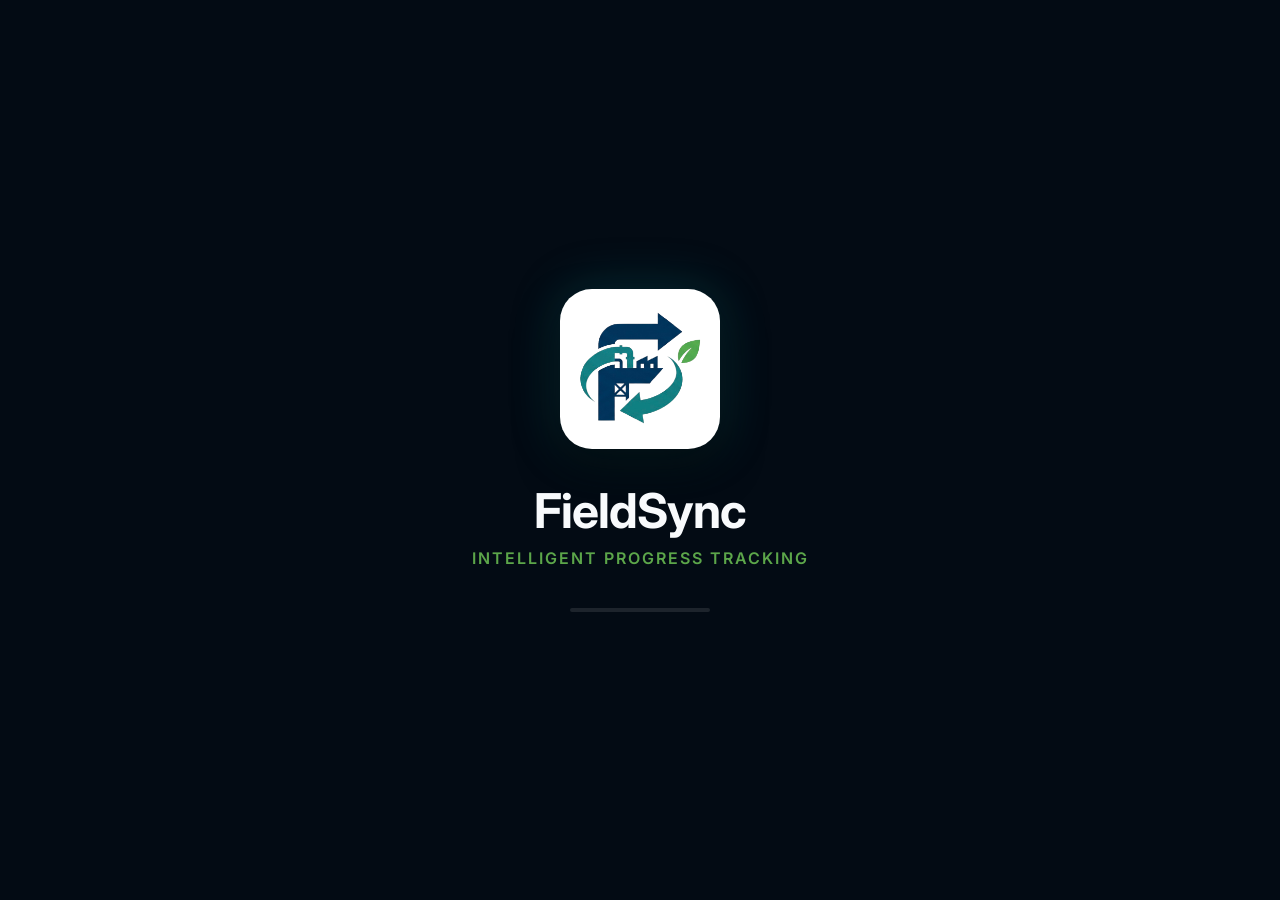
<file: frontend/audit.html>
<!DOCTYPE html>
<html lang="en">
<head>
  <meta charset="UTF-8" />
  <title>FieldSync | Audit</title>
  <link href="https://fonts.googleapis.com/css2?family=Inter:wght@400;600;700&display=swap" rel="stylesheet">
  <link rel="stylesheet" href="https://cdnjs.cloudflare.com/ajax/libs/font-awesome/6.4.0/css/all.min.css">
  <link rel="stylesheet" href="style.css" />
  <script>if (!localStorage.getItem('fieldSyncSession')) window.location.href = 'auth.html';</script>
</head>
<body>
  <header class="topbar">
    <div class="brand-group">
      <div class="brand-container"><div class="logo-icon"><img src="logo.png" alt="FieldSync Logo"></div><div class="brand-text"><p class="eyebrow"><i class="fa-solid fa-building"></i> Company</p><h1>FieldSync</h1></div></div>
      <nav class="nav-menu">
        <a href="index.html">Dashboard</a>
        <a href="capture.html">Data Capture</a>
        <a href="events.html">Progress Events</a>
        <a href="memory.html">Institutional Memory</a>
        <a href="audit.html" class="active">Audit Trail</a>
      </nav>
    </div>
  </header>

  <main class="container">
    <div class="welcome-row">
      <div class="welcome-text"><h2>Audit Trail</h2><p>Traceable history of all planner decisions and data modifications.</p></div>
    </div>
    <section class="panel full-panel">
      <div class="table-wrapper">
        <table>
          <thead><tr><th>Time</th><th>Entity</th><th>Action</th><th>Previous Value</th><th>New Value</th></tr></thead>
          <tbody id="auditTableBody"><tr><td colspan="5" class="empty-cell">Loading audit records...</td></tr></tbody>
        </table>
      </div>
    </section>
  </main>
  <script src="script.js"></script>
</body>
</html>
</file>
<file: frontend/style.css>
/* ==========================================================================
   Oil India Command Center Theme (Custom Logo Matched)
   ========================================================================== */
:root {
  /* Colors Extracted Directly From Your Logo */
  --brand-navy: #062b4e;   /* The deep blue from the factory 'F' */
  --brand-teal: #10858a;   /* The teal from the bottom arrow/pipe */
  --brand-green: #5ca64a;  /* The green from the leaf */
  
  /* UI Surface Colors (Petroleum Dark Mode) */
  --page-bg: #030b14; /* Ultra dark navy base */
  --card-bg: #0a1626; /* Elevated navy surface */
  --text-main: #f8fafc; 
  --text-muted: #94a3b8; 
  --border: #1a2a3f; 
  
  /* Status Colors */
  --success: var(--brand-green); 
  --success-bg: rgba(92, 166, 74, 0.15);
  --warning: #f59e0b; /* Oil India Gold */
  --warning-bg: rgba(245, 158, 11, 0.15);
  --danger: #ef4444; 
  --danger-bg: rgba(239, 68, 68, 0.15);
  --info: var(--brand-teal); 
  --info-bg: rgba(16, 133, 138, 0.15);
  --purple: #8b5cf6; 
  --purple-bg: rgba(139, 92, 246, 0.15);

  /* Shadows & Borders */
  --shadow-sm: 0 1px 3px rgba(0,0,0,0.5);
  --shadow-md: 0 4px 6px -1px rgba(0,0,0,0.6);
  --shadow-hover: 0 12px 28px -5px rgba(0,0,0,0.7), 0 0 15px rgba(16, 133, 138, 0.2);
  --radius-md: 8px;
  --radius-lg: 12px; 
  --transition: all 0.3s cubic-bezier(0.25, 0.8, 0.25, 1);
}

* { box-sizing: border-box; margin: 0; padding: 0; }
body { background: var(--page-bg); color: var(--text-main); font-family: 'Inter', sans-serif; -webkit-font-smoothing: antialiased; }

/* ==========================================================================
   Topbar / Header Navigation
   ========================================================================== */
.topbar {
  display: flex; align-items: center; justify-content: space-between;
  padding: 12px max(5%, 32px);
  background: var(--brand-navy);
  color: white; box-shadow: 0 4px 20px rgba(0, 0, 0, 0.6);
  position: sticky; top: 0; z-index: 100;
  border-bottom: 2px solid var(--brand-teal);
}

.brand-group { display: flex; align-items: center; gap: 40px; }
.brand-container { display: flex; align-items: center; gap: 16px; }

/* NEW: Glowing White Logo Enclosure for Topbar */
.logo-icon {
  background: #ffffff;
  width: 48px;
  height: 48px;
  border-radius: 10px;
  display: flex;
  align-items: center;
  justify-content: center;
  padding: 6px;
  box-shadow: 0 0 12px rgba(255, 255, 255, 0.2);
}
.logo-icon img { width: 100%; height: 100%; object-fit: contain; }

.eyebrow { color: var(--brand-teal); font-size: 11px; font-weight: 700; letter-spacing: 1.5px; text-transform: uppercase; margin-bottom: 2px; }
h1 { font-size: 24px; font-weight: 700; letter-spacing: -0.5px; }

/* Nav Menu */
.nav-menu { display: flex; gap: 24px; }
.nav-menu a { color: #cbd5e1; text-decoration: none; font-size: 14px; font-weight: 500; padding: 8px 0; border-bottom: 2px solid transparent; transition: var(--transition); }
.nav-menu a:hover { color: white; }
.nav-menu a.active { color: white; border-bottom-color: var(--brand-green); }

.api-status { display: flex; align-items: center; gap: 8px; background: rgba(0,0,0,0.3); padding: 8px 16px; border-radius: 30px; font-size: 13px; font-weight: 500; }
.status-dot { width: 10px; height: 10px; border-radius: 50%; background: var(--warning); box-shadow: 0 0 8px var(--warning); }
.status-dot.online { background: var(--success); box-shadow: 0 0 8px var(--success); }
.status-dot.offline { background: var(--danger); box-shadow: 0 0 8px var(--danger); }

/* ==========================================================================
   Main Layout & Panels
   ========================================================================== */
.container { width: min(1280px, 92%); margin: 32px auto 80px; }
.welcome-row { margin-bottom: 24px; display: flex; justify-content: space-between; align-items: center; }
.welcome-text h2 { font-size: 28px; font-weight: 700; color: var(--text-main); }
.welcome-text p { color: var(--text-muted); margin-top: 6px; font-size: 15px; }

.stats-grid { display: grid; grid-template-columns: repeat(auto-fit, minmax(190px, 1fr)); gap: 20px; margin-bottom: 32px; }
.stat-card { display: flex; align-items: center; gap: 16px; padding: 24px; border-radius: var(--radius-lg); background: var(--card-bg); border: 1px solid var(--border); box-shadow: var(--shadow-sm); transition: var(--transition); }
.stat-card:hover { transform: translateY(-4px); box-shadow: var(--shadow-hover); border-color: var(--brand-teal); }
.stat-icon { width: 48px; height: 48px; border-radius: 10px; display: flex; align-items: center; justify-content: center; font-size: 20px; }
.stat-details p { color: var(--text-muted); font-size: 13px; font-weight: 500; }
.stat-details strong { display: block; font-size: 28px; font-weight: 700; color: var(--text-main); margin-top: 4px; line-height: 1; }

.stat-card.blue .stat-icon { background: var(--info-bg); color: var(--brand-teal); }
.stat-card.green .stat-icon { background: var(--success-bg); color: var(--brand-green); }
.stat-card.orange .stat-icon { background: var(--warning-bg); color: var(--warning); }
.stat-card.yellow .stat-icon { background: var(--warning-bg); color: var(--warning); }
.stat-card.red .stat-icon { background: var(--danger-bg); color: var(--danger); }
.stat-card.purple .stat-icon { background: var(--purple-bg); color: var(--purple); }

.action-grid { display: grid; grid-template-columns: repeat(auto-fit, minmax(320px, 1fr)); gap: 24px; margin-bottom: 24px; }
.panel { background: var(--card-bg); border: 1px solid var(--border); border-radius: var(--radius-lg); box-shadow: var(--shadow-md); padding: 24px; transition: var(--transition); }
.panel-header h3 { display: flex; align-items: center; gap: 8px; font-size: 18px; font-weight: 600; }
.panel-header h3 i { color: var(--brand-teal); }
.panel-description { color: var(--text-muted); font-size: 14px; margin-top: 8px; margin-bottom: 20px; min-height: 40px; }

.input-group label { display: block; font-size: 13px; font-weight: 600; margin-bottom: 8px; }
textarea { width: 100%; min-height: 120px; padding: 16px; border: 1px solid var(--border); border-radius: var(--radius-md); background: rgba(0,0,0,0.3); color: var(--text-main); transition: var(--transition); }
textarea:focus { outline: none; border-color: var(--brand-teal); background: var(--card-bg); box-shadow: 0 0 0 3px rgba(16, 133, 138, 0.2); }
.file-group .file-input { width: 100%; padding: 12px; background: rgba(0,0,0,0.3); border: 2px dashed var(--border); border-radius: var(--radius-md); cursor: pointer; color: var(--text-main); }
.file-group .file-input:hover { border-color: var(--brand-teal); }

/* Buttons */
button { display: inline-flex; align-items: center; justify-content: center; gap: 8px; border: none; border-radius: var(--radius-md); padding: 12px 20px; font-size: 14px; font-weight: 600; cursor: pointer; transition: var(--transition); }
.primary-button { width: 100%; background: var(--brand-teal); color: white; margin-top: 16px; }
.primary-button:hover { background: #0c6a6e; transform: translateY(-2px); box-shadow: 0 4px 15px rgba(16, 133, 138, 0.4); }
.primary-button.outline { background: transparent; color: var(--brand-teal); border: 1px solid var(--brand-teal); }
.primary-button.outline:hover { background: rgba(16, 133, 138, 0.1); }
.secondary-button { background: var(--border); color: var(--text-main); }
.secondary-button:hover { background: #2a3f5f; }
.small-button { padding: 8px 12px; font-size: 12px; }

/* Voice Agent */
.voice-agent-row { display: flex; align-items: center; gap: 12px; margin-top: 12px; }
.voice-button { background: var(--page-bg); color: var(--text-main); border: 1px solid var(--border); }
.voice-button:hover { border-color: var(--brand-teal); color: var(--brand-teal); }
.voice-button.listening { background: rgba(239, 68, 68, 0.15); color: #fca5a5; border-color: var(--danger); animation: pulse 1.5s infinite; }
@keyframes pulse { 0% { box-shadow: 0 0 0 0 rgba(239, 68, 68, 0.4); } 70% { box-shadow: 0 0 0 10px rgba(239, 68, 68, 0); } 100% { box-shadow: 0 0 0 0 rgba(239, 68, 68, 0); } }

/* Tables */
.data-tables-container { display: flex; flex-direction: column; gap: 24px; }
.split-tables-grid { display: grid; grid-template-columns: 1fr 1fr; gap: 24px; }
.full-panel { padding: 0; overflow: hidden; }
.section-heading { padding: 20px 24px; border-bottom: 1px solid var(--border); display: flex; justify-content: space-between; align-items: center; background: transparent; }
.heading-text h3 { font-size: 16px; margin-bottom: 4px; }
.heading-text p { font-size: 13px; color: var(--text-muted); }
.table-wrapper { width: 100%; overflow-x: auto; }
.table-wrapper::-webkit-scrollbar { height: 8px; }
.table-wrapper::-webkit-scrollbar-track { background: var(--page-bg); }
.table-wrapper::-webkit-scrollbar-thumb { background: var(--border); border-radius: 4px; }
table { width: 100%; border-collapse: collapse; min-width: 600px; }
th { background: rgba(0,0,0,0.2); color: var(--text-muted); font-size: 12px; font-weight: 600; text-transform: uppercase; padding: 16px 24px; text-align: left; border-bottom: 1px solid var(--border); }
td { padding: 16px 24px; font-size: 14px; border-bottom: 1px solid var(--border); }
tbody tr:hover { background-color: rgba(255, 255, 255, 0.03); }
.empty-cell { text-align: center; padding: 40px; color: var(--text-muted); font-style: italic; }

/* Badges */
.badge { padding: 6px 12px; border-radius: 20px; font-size: 12px; font-weight: 600; }
.badge[style] { background: var(--border) !important; color: var(--text-main) !important; }
.badge.pending { background: var(--warning-bg); color: var(--warning); }
.status-badge { display: inline-flex; align-items: center; gap: 6px; padding: 6px 12px; border-radius: 20px; font-size: 12px; font-weight: 600; text-transform: capitalize; }
.status-badge::before { content: ''; display: block; width: 6px; height: 6px; border-radius: 50%; }
.status-badge.not_started { background: rgba(255,255,255,0.05); color: var(--text-muted); }
.status-badge.not_started::before { background: var(--text-muted); }
.status-badge.in_progress { background: var(--warning-bg); color: var(--warning); }
.status-badge.in_progress::before { background: var(--warning); }
.status-badge.completed { background: var(--success-bg); color: var(--success); }
.status-badge.completed::before { background: var(--success); }

/* Match Cards */
.match-list { padding: 0 24px; }
.match-card { display: flex; justify-content: space-between; align-items: center; padding: 20px 0; border-bottom: 1px solid var(--border); }
.match-info h4 { font-size: 15px; margin-bottom: 4px; }
.match-info p { font-size: 13px; color: var(--text-muted); }
.match-actions { display: flex; align-items: center; gap: 16px; }
.confidence { font-size: 18px; font-weight: 700; color: var(--brand-teal); }
.approve-button { background: var(--success-bg); color: var(--success); border: 1px solid var(--success); }
.approve-button:hover { background: var(--success); color: white; }
.reject-button { background: var(--danger-bg); color: var(--danger); border: 1px solid var(--danger); }
.reject-button:hover { background: var(--danger); color: white; }

/* Utilities */
.message-box { padding: 16px; border-radius: var(--radius-md); font-size: 14px; font-weight: 500; margin-bottom: 24px; display: flex; align-items: center; gap: 12px; }
.message-box.success { background: var(--success-bg); color: var(--success); border: 1px solid var(--success); }
.message-box.error, .message-box.warning { background: var(--danger-bg); color: var(--danger); border: 1px solid var(--danger); }
.hidden { display: none !important; }

@media (max-width: 900px) {
  .split-tables-grid { grid-template-columns: 1fr; }
  .topbar { flex-direction: column; align-items: flex-start; gap: 16px;}
  .brand-group { flex-direction: column; align-items: flex-start; gap: 16px; }
  .match-card { flex-direction: column; align-items: flex-start; gap: 16px; }
}

/* ==========================================================================
   Frappe Gantt Light Theme 
   ========================================================================== */
.gantt-wrapper { 
  background-color: #ffffff !important; 
  border-radius: var(--radius-md);
}

.gantt .grid-background { fill: #ffffff !important; }
.gantt .grid-header { fill: #f8fafc !important; } 
.gantt .grid-row { fill: #ffffff !important; }
.gantt .grid-row:nth-child(even) { fill: #f1f5f9 !important; } 
.gantt .tick line { stroke: #e2e8f0 !important; } 

/* 1. Header Dates Text */
.gantt .upper-text, 
.gantt .lower-text { 
  fill: #64748b !important; /* Clean gray */
  font-family: 'Inter', sans-serif !important; 
  font-size: 12px !important;
  font-weight: 500 !important;
  letter-spacing: 0.5px !important;
}

/* 2. Crisp, Readable Activity Text */
.gantt .bar-label,
.gantt .bar-label.big { 
  fill: #0f172a !important; /* Deep, crisp slate/black */
  font-family: 'Inter', sans-serif !important; 
  font-weight: 500 !important; /* Normal weight to fix the "congested" look */
  font-size: 12px !important; 
  letter-spacing: 0.5px !important; /* Adds breathing room between letters */
  text-shadow: none !important; /* Removed the halo effect that caused blurring */
}

/* 3. Modern Progress Track Bars */
.gantt .bar { 
  fill: #e2e8f0 !important; 
  stroke: var(--brand-teal) !important; 
  stroke-width: 1 !important; /* Thinner, cleaner border */
}
.gantt .bar-progress { 
  fill: var(--brand-teal) !important; 
}

/* 4. Hover Popup */
.gantt-popup {
  background: #ffffff !important;
  border: 1px solid #cbd5e1 !important;
  color: #334155 !important;
  border-radius: var(--radius-md) !important;
  box-shadow: 0 10px 25px rgba(0,0,0,0.15) !important;
  font-family: 'Inter', sans-serif !important;
}
.gantt-popup .title { 
  border-bottom: 1px solid #e2e8f0 !important; 
  color: var(--brand-navy) !important; 
  font-weight: 700 !important; 
}
.gantt-popup .subtitle { color: #475569 !important; font-weight: 500 !important; }
.gantt-popup .pointer { display: none; }
</file>
